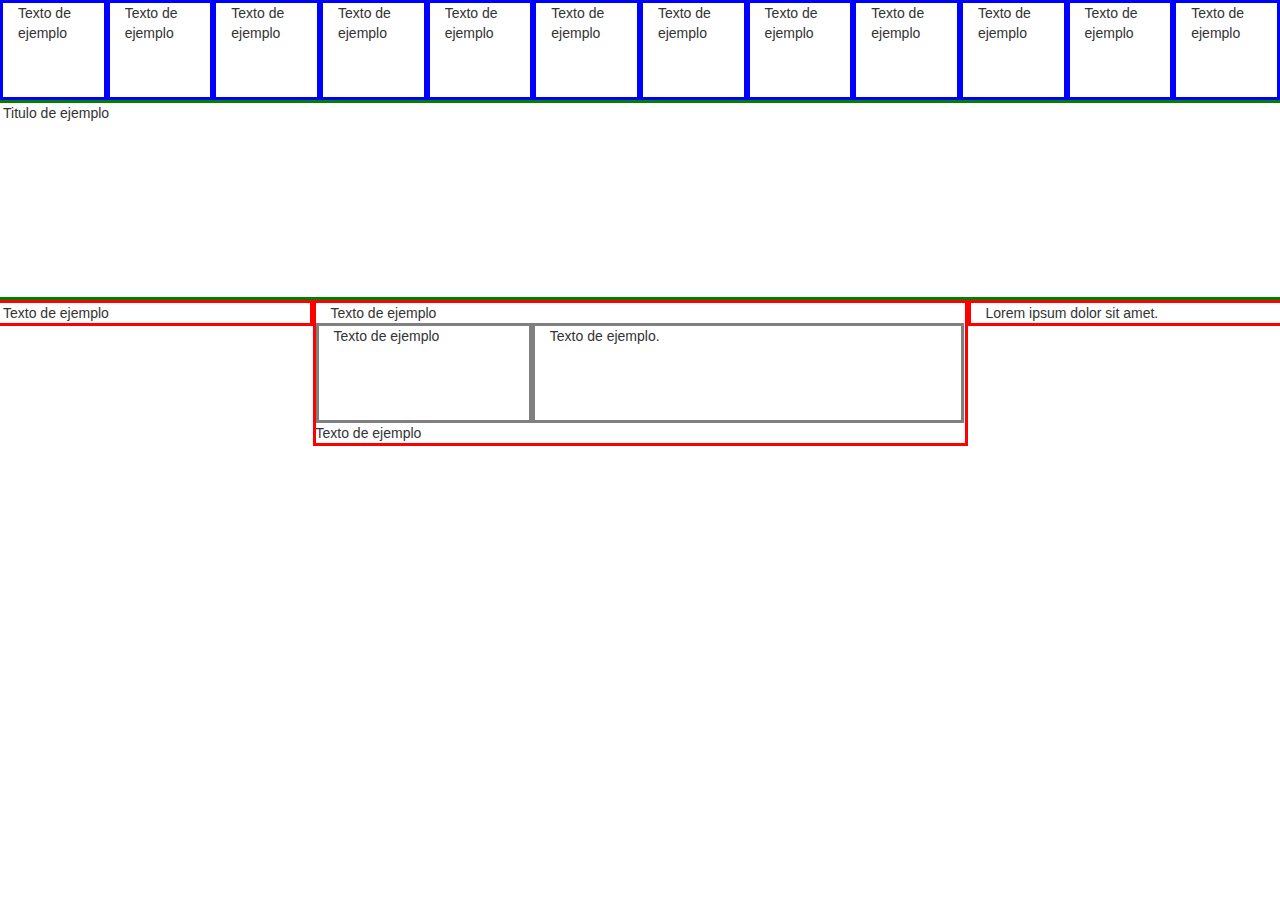
<file: publico/ejemplo.html>
<html>
<meta http-equiv="content-type" content="text/html; charset=UTF-8">
<meta charset="UTF-8">
<meta name="robots" content="noindex">
<meta name="description" content="Detector Texto">
<meta name="author" content="Daniel Antonio">
<link href="css/bootstrap.css" rel="stylesheet" type="text/css">
<link href="css/style.css" rel="stylesheet" type="text/css">
<script src="https://ajax.googleapis.com/ajax/libs/jquery/1.11.3/jquery.min.js"></script>
<script src="js/bootstrap.js"></script>
<body>
  <div class="row">
    <div class="col-md-12">
      <div class="col-md-1 cajita">Texto de ejemplo
      </div>
      <div class="col-md-1 cajita">Texto de ejemplo
      </div>
      <div class="col-md-1 cajita">Texto de ejemplo
      </div>
      <div class="col-md-1 cajita">Texto de ejemplo
      </div>
      <div class="col-md-1 cajita">Texto de ejemplo
      </div>
      <div class="col-md-1 cajita">Texto de ejemplo
      </div>
      <div class="col-md-1 cajita">Texto de ejemplo
      </div>
      <div class="col-md-1 cajita">Texto de ejemplo
      </div>
      <div class="col-md-1 cajita">Texto de ejemplo
      </div>
      <div class="col-md-1 cajita">Texto de ejemplo
      </div>
      <div class="col-md-1 cajita">Texto de ejemplo
      </div>
      <div class="col-md-1 cajita">Texto de ejemplo
      </div>
    </div>
    </div>
  <div class="row">
    <div class="col-md-12 cabecera">Titulo de ejemplo
    </div>
  </div>
    <div class="row">
      <div class="col-xs-3 ed">Texto de ejemplo
      </div>
      <div class="col-xs-6 ed">
      Texto de ejemplo
      <div class="row">

      <div class="col-md-4 mini" >Texto de ejemplo
      </div>
      <div class="col-md-8 mini">Texto de ejemplo.
      </div>
      Texto de ejemplo
      </div>
      </div>
      <div class="col-xs-3 ed">Lorem ipsum dolor sit amet.
      </div>
  </div>



</body>
</html>
</file>
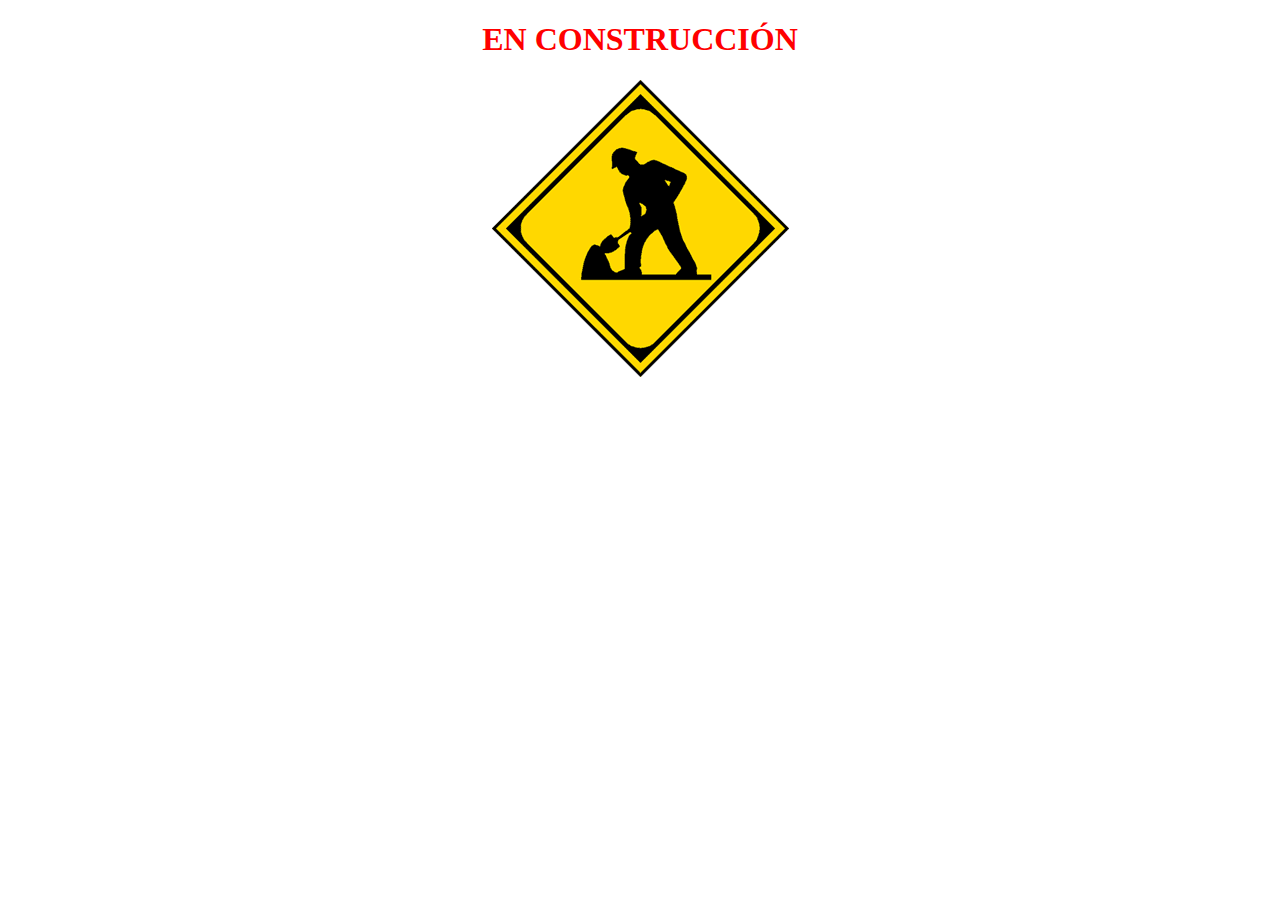
<file: publico/pagina2.html>
<!DOCTYPE html PUBLIC "-//W3C//DTD XHTML 1.0 Transitional//EN" "http://www.w3.org/TR/xhtml1/DTD/xhtml1-transitional.dtd">
<html>
<head>
  <title>En construcción</title>
  <meta http-equiv="Content-Type" content="text/html; charset=utf-8" />
</head>
<body>
  <center>
   <h1><font color=red><b>EN CONSTRUCCIÓN</b></font></h2>
   <img src="images/working.gif">
 </center>
</body>
</html>
</file>
<file: publico/css/style.css>
.cajita{
    height:100px;
    border-style: solid;
    border-color: blue;
};

.red{
  border-style: solid;
  border-color: green;
}
.cabecera{
  height:200px;
  border-style: solid;
  border-color: green;
  font: oblique 120% sans-serif bold; 
}

.cont{
  height:700px;
  border-style: solid;
  border-color: green;
  font: oblique 120% sans-serif bold; 
}
.ed{
  height:auto;
  border-style: solid;
  border-color: red;
}
.mini{
  height:100px;
  border-style: solid;
  border-color: gray;
}
</file>
